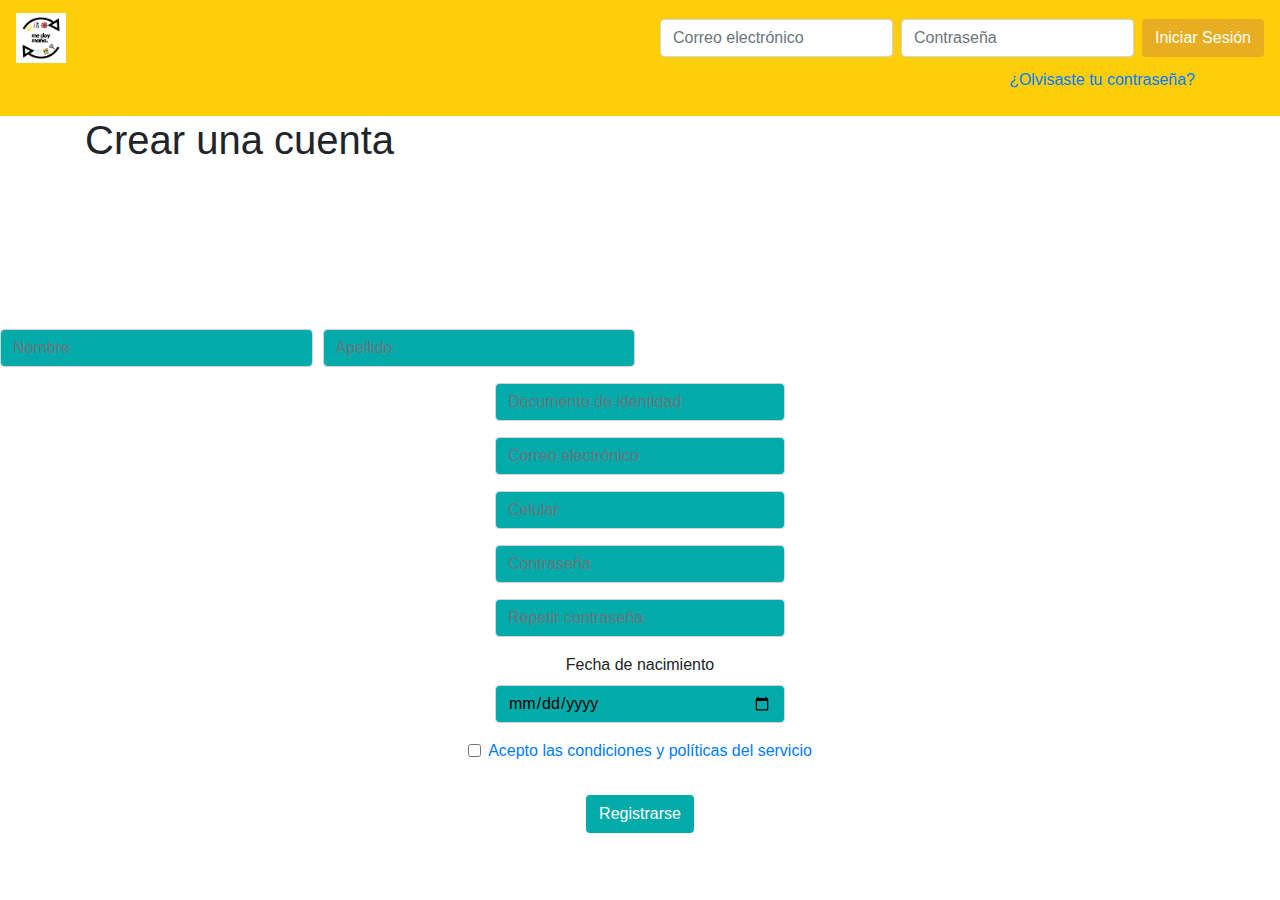
<file: app/templates/index.html>
<!DOCTYPE html>
<html lang= "es">
<head>
	<meta charset="UTF-8">

	<title>Me doy maña</title>
	<!-- CDN de Boostrap 4.0 -->
  <link rel="stylesheet" href="https://stackpath.bootstrapcdn.com/bootstrap/4.3.1/css/bootstrap.min.css" integrity="sha384-ggOyR0iXCbMQv3Xipma34MD+dH/1fQ784/j6cY/iJTQUOhcWr7x9JvoRxT2MZw1T" crossorigin="anonymous">
  <!-- Hoja de estilos personalizada -->
  <link rel="stylesheet" href="..\static\css\styles.css">
</head>

<body>
	<header>
		<nav class="navbar navbar-light nav-bar-own">
			<a class="navbar-brand" href="#">
     <img src="icons\logo\logo.png" width="50" height="50" class="d-inline-block align-top" alt="logo">
         
      </a>
			
			<form class="form-inline my-2 my-lg-0">
				<input class="form-control mr-sm-2" type="email" placeholder="Correo electrónico" aria-label="Correo electrónico">
				<input class="form-control mr-sm-2" type="password" placeholder="Contraseña" aria-label="Contraseña">
				<button class="btn btn-transparent text-white my-2 my-sm-0 btn-nav" type="Iniciar Sesión">Iniciar Sesión</button> 
			</form>

      <div class="container" align="left">
        <p></p>
         <ul class="nav navbar-nav navbar-left">
            <p><a href="#">¿Olvisaste tu contraseña?</a></p>
        </ul>
      </div>
    </nav>
  </header>


  <section>
    <article class="container">
      <h1>Crear una cuenta</h1>
      <video>Video</video>
    </article>

    <article>
      <form>
      <center>
        <div class="form-row">

          <div class="form-group col-md-3">
            <input type="text" class="form-control form-element-color" id="inputname" placeholder="Nombre">
          </div>

          <div class="form-group col-md-3">
            <input type="text" class="form-control form-element-color" id="inputapellido" placeholder="Apellido">
          </div>
        </div>

        <div class="form-group col-md-3">
          <input type="text" class="form-control form-element-color" id="inputdoc" placeholder="Documento de identidad">
        </div>

        <div class="form-group col-md-3">
          <input type="email" class="form-control form-element-color" id="inputcorreo" placeholder="Correo electrónico">
        </div>


        <div class="form-group col-md-3">
          <input type="cel" class="form-control form-element-color" id="inputcel" placeholder="Celular">
        </div>
        
        <div class="form-group col-md-3">
          <input type="password" class="form-control form-element-color" id="inputcont" placeholder="Contraseña">
        </div>

        <div class="form-group col-md-3">
          <input type="password" class="form-control form-element-color" id="inputrepcont" placeholder="Repetir contraseña">
        </div>

          <center><div class="form-row"></center>
            <div class="form-group col-md-3">
              <label for="inputfechnac">Fecha de nacimiento</label>
              <input type="date" class="form-control form-element-color" name="fecha">
            </div>
          </div>

          <div class="form-group">
            <div class="form-check">
              <input class="form-check-input" type="checkbox" id="gridCheck">
              <label class="form-check-label" for="gridCheck"><p><a href="#">Acepto las condiciones y políticas del servicio</a></p></label>
            </div>
          </div>

          <button class="btn btn-transparent text-white my-2 my-sm-0 form-element-color type="Registrarse">Registrarse</button>

        </center>

        </form>
      </article>
    </section>
  </body>

  <script src="https://code.jquery.com/jquery-3.3.1.slim.min.js" integrity="sha384-q8i/X+965DzO0rT7abK41JStQIAqVgRVzpbzo5smXKp4YfRvH+8abtTE1Pi6jizo" crossorigin="anonymous"></script>
  <script src="https://cdnjs.cloudflare.com/ajax/libs/popper.js/1.14.7/umd/popper.min.js" integrity="sha384-UO2eT0CpHqdSJQ6hJty5KVphtPhzWj9WO1clHTMGa3JDZwrnQq4sF86dIHNDz0W1" crossorigin="anonymous"></script>
  <script src="https://stackpath.bootstrapcdn.com/bootstrap/4.3.1/js/bootstrap.min.js" integrity="sha384-JjSmVgyd0p3pXB1rRibZUAYoIIy6OrQ6VrjIEaFf/nJGzIxFDsf4x0xIM+B07jRM" crossorigin="anonymous"></script>
</html>
</file>
